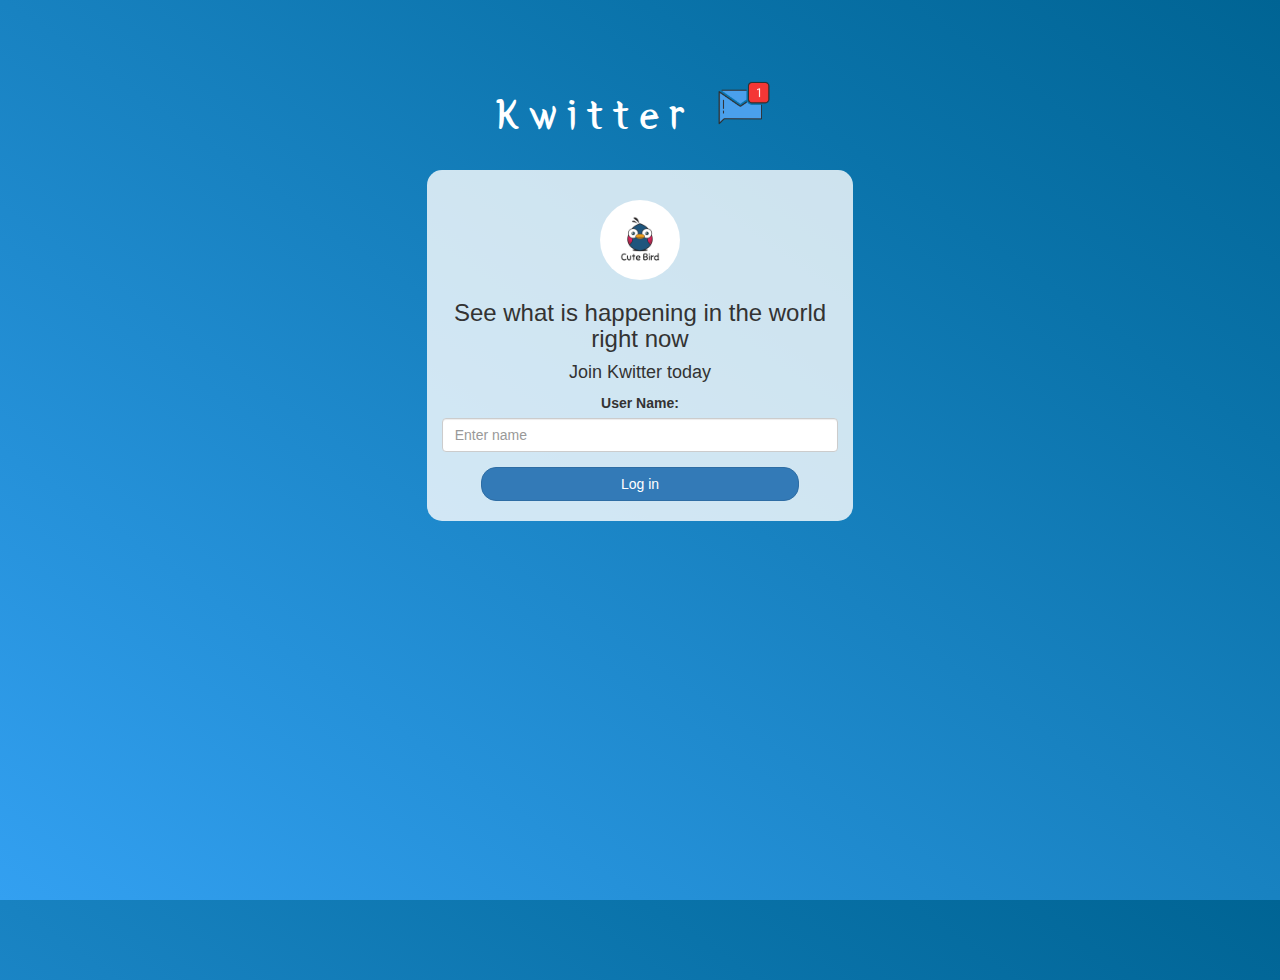
<file: index.html>
<!DOCTYPE html>
<html>
<head>
	<title>Kwitter</title>
<link href="https://fonts.googleapis.com/css?family=Yeon+Sung&display=swap" rel="stylesheet"><meta name="viewport" content="width=device-width, initial-scale=1">

<link rel="stylesheet" href="https://maxcdn.bootstrapcdn.com/bootstrap/3.4.0/css/bootstrap.min.css">
<script src="https://ajax.googleapis.com/ajax/libs/jquery/3.4.1/jquery.min.js"></script>
<script src="https://maxcdn.bootstrapcdn.com/bootstrap/3.4.0/js/bootstrap.min.js"></script>

<link rel="stylesheet" type="text/css" href="style.css">
<script src="kwitter.js"></script>
</head>
<body>
<center>
	<h1 class="header">	
		Kwitter	<sup>
	<img src="m2.png">
	</sup>
</h1>
	<div class="col-lg-4 col-md-6 col-sm-6 col-xs-11 login_div">
	<img src="logo.png" class="logo">
		<h3 >See what is happening in the world right now</h3>
		<h4 >Join Kwitter today</h4>
		<div class="form-group">
		  <label >User Name:</label>
		  <input id="user_name" class="form-control" placeholder="Enter name">
		</div>
		<button id="login_button" class="btn btn-primary"onclick="addUser();">Log in</button>
		<br><br>
	</div>
</center>
</body>
</html>
</file>
<file: style.css>
html, body
{
  height: 100%;
  margin: 0;
}

body
{
background-image: linear-gradient(to right top, #33a0f1, #2591d9, #1882c1, #0a73aa, #006494);
}

.header
{
	color: white;font-family: 'Yeon Sung';font-size: 45px;letter-spacing: 10px;margin-top: 80px;
}
.header img
{
	width: 80px;margin-left: -15px;
}

.login_div
{
	background: rgba(255,255,255,0.8);float: none;border-radius: 15px;
}

.logo
{
	width: 80px;margin-top: 30px;border-radius: 40px;
}

#login_button
{
	width: 80%;border-radius: 15px;
}

.room_name
{
	cursor: pointer;
	font-size: 20px;
}


#logout
{
	font-size: 20px; float: right;
}


#output
{
	padding: 10px; width:80%;background: rgba(255,255,255,0.8);border-radius: 15px;
}

.input_div_room_page
{
	width: 80%;
}

.input_div label
{
	color: white;font-size: 20px;
}


.input_div_message_page
{
	position: fixed;bottom: 0px;width: 100%;background: rgba(255,255,255,0.8);
}
.input_div_message_page label
{
	color: black;
}
.input_div_message_page #msg
{
	width: 80%;
}
.input_div_message_page button
{
	margin-top: 15px;
	width: 50%; 
}
.color_white
{
	color: white
}

.user_tick
{
	width:20px;
}
.message_h4
{
	padding-left:5px;color:grey;
}
</file>
